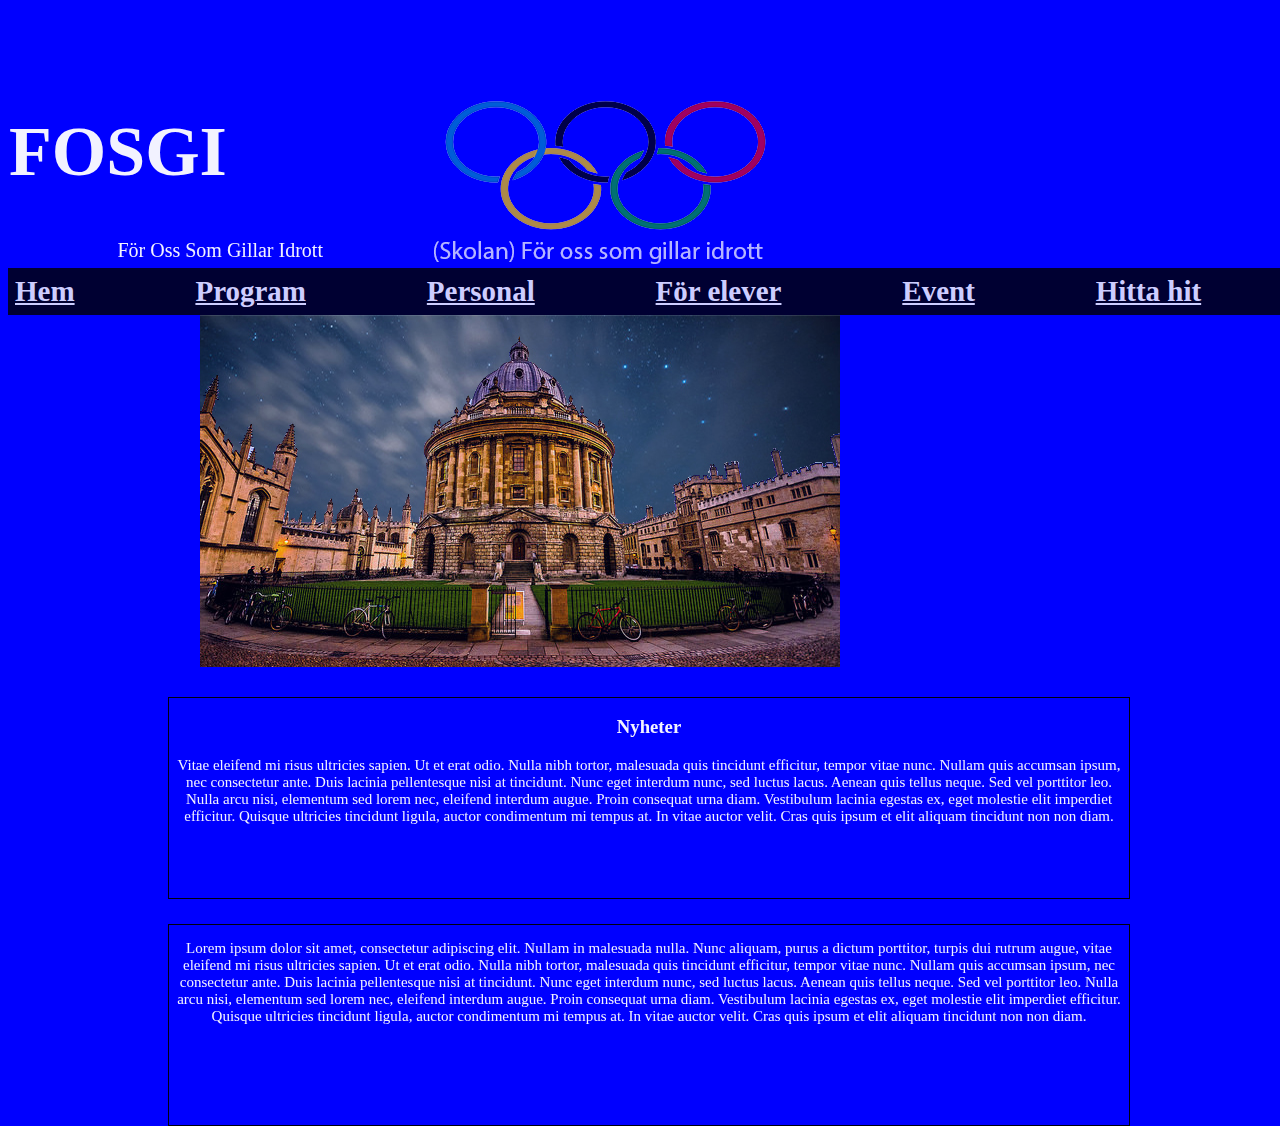
<file: site/index.html>
<!DOCTYPE html>
<html>
<head lang="en">
    <meta charset="UTF-8">
    <title>FOSGI Gymnasium</title>
    <link rel="stylesheet" href="css/style.css" type="text/css"/>
</head>
<body>
<div id="namn">
    <h1>FOSGI</h1>
    <p>För Oss Som Gillar Idrott</p>
</div>
<div id="logo">
    <img src="img/Logga.png" alt=""/>
</div>

<div id="menu">
    <table>
        <th class="button" id="menyn0"><a href="index.html">Hem</a></th>
        <th class="button" id="menyn1"><a href="Program.html">Program</a></th>
        <th class="button" id="menyn1"><a href="Personal.html">Personal</a></th>
        <th class="button" id="menyn1"><a href="Förelever.html">För elever</a></th>
        <th class="button" id="menyn1"><a href="Event.html">Event</a></th>
        <th class="button" id="menyn1"><a href="Hittahit.html">Hitta hit</a></th>
    </table>
</div>
<div id="bilden">
    <img src="img/forsokbild.jpg">
</div>
<div id="bilden_mini">
    <img src="img/forsokbild_mini.jpg">
</div>
<div class="hem">
    <table>
        <h3>Nyheter</h3>
        <p>Vitae eleifend mi risus ultricies sapien. Ut et erat odio. Nulla nibh tortor, malesuada quis tincidunt efficitur, tempor vitae nunc. Nullam quis accumsan ipsum, nec consectetur ante. Duis lacinia pellentesque nisi at tincidunt. Nunc eget interdum nunc, sed luctus lacus. Aenean quis tellus neque. Sed vel porttitor leo. Nulla arcu nisi, elementum sed lorem nec, eleifend interdum augue. Proin consequat urna diam. Vestibulum lacinia egestas ex, eget molestie elit imperdiet efficitur. Quisque ultricies tincidunt ligula, auctor condimentum mi tempus at. In vitae auctor velit. Cras quis ipsum et elit aliquam tincidunt non non diam.</p>
    </table>
</div>
<div class="hem">
    <table>
        <p>Lorem ipsum dolor sit amet, consectetur adipiscing elit. Nullam in malesuada nulla. Nunc aliquam, purus a dictum porttitor, turpis dui rutrum augue, vitae eleifend mi risus ultricies sapien. Ut et erat odio. Nulla nibh tortor, malesuada quis tincidunt efficitur, tempor vitae nunc. Nullam quis accumsan ipsum, nec consectetur ante. Duis lacinia pellentesque nisi at tincidunt. Nunc eget interdum nunc, sed luctus lacus. Aenean quis tellus neque. Sed vel porttitor leo. Nulla arcu nisi, elementum sed lorem nec, eleifend interdum augue. Proin consequat urna diam. Vestibulum lacinia egestas ex, eget molestie elit imperdiet efficitur. Quisque ultricies tincidunt ligula, auctor condimentum mi tempus at. In vitae auctor velit. Cras quis ipsum et elit aliquam tincidunt non non diam.</p>
    </table>
</div>
</body>
</html>
</file>
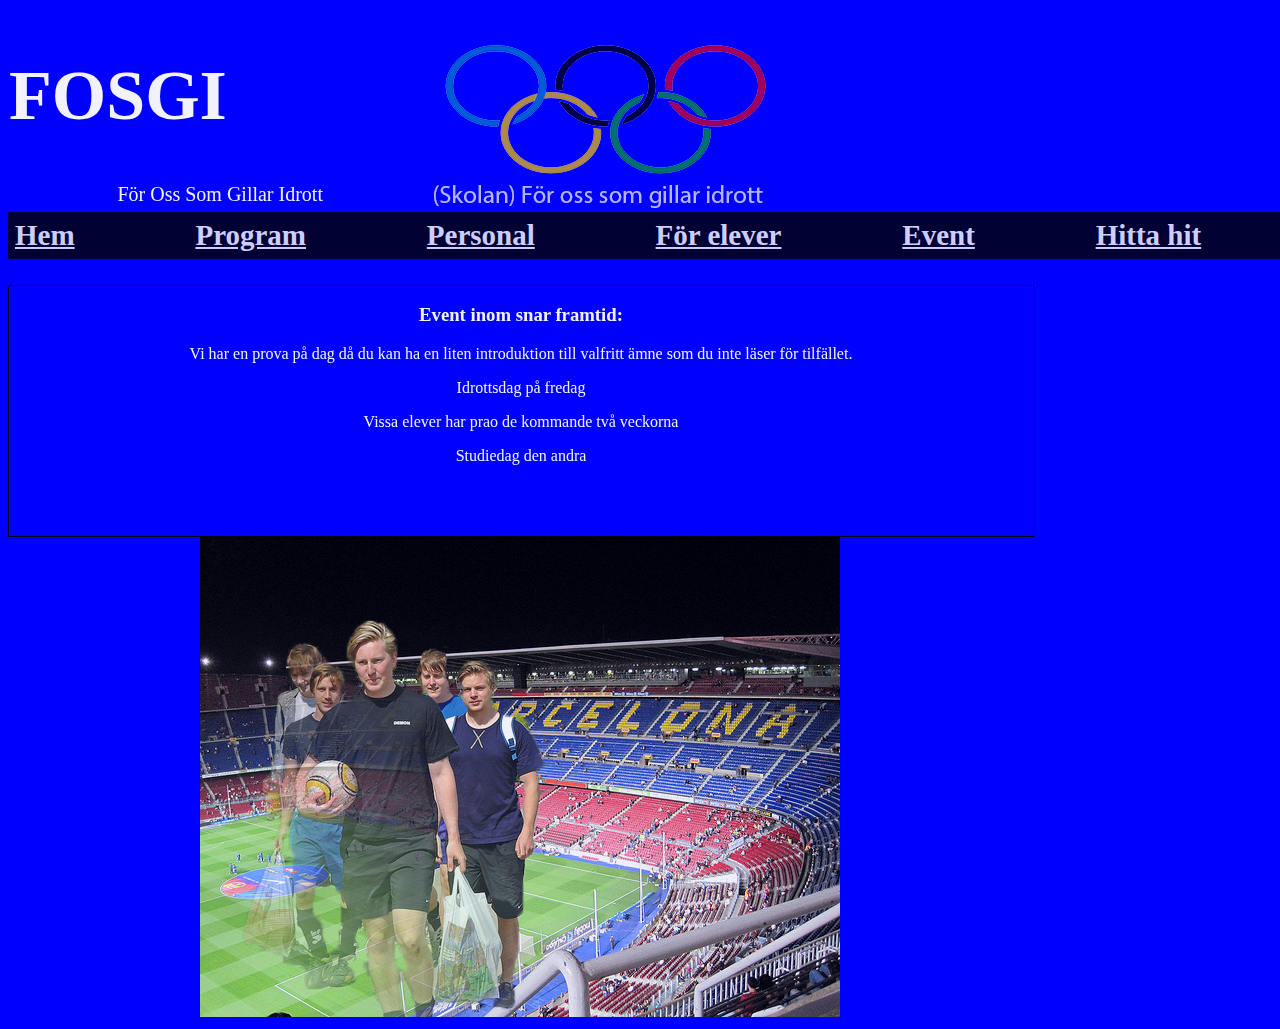
<file: site/Event.html>
<!DOCTYPE html>
<html>
<head lang="en">
    <meta charset="UTF-8">
    <title>FOSGI Gymnasium</title>
    <link rel="stylesheet" href="css/style.css" type="text/css"/>
</head>
<body>
<div id="namn">
    <h1>FOSGI</h1>
    <p>För Oss Som Gillar Idrott</p>
</div>
<div id="logo">
    <img src="img/Logga.png" alt=""/>
</div>

<div id="menu">
    <table>
        <th class="button" id="menyn0"><a href="index.html">Hem</a></th>
        <th class="button" id="menyn1"><a href="Program.html">Program</a></th>
        <th class="button" id="menyn1"><a href="Personal.html">Personal</a></th>
        <th class="button" id="menyn1"><a href="Förelever.html">För elever</a></th>
        <th class="button" id="menyn1"><a href="Event.html">Event</a></th>
        <th class="button" id="menyn1"><a href="Hittahit.html">Hitta hit</a></th>
    </table>
</div>
<div id="event">
    <table>
        <h3>Event inom snar framtid:</h3>
        <p>Vi har en prova på dag då du kan ha en liten introduktion till valfritt ämne som du inte läser för tilfället.</p>
        <p>Idrottsdag på fredag</p>
        <p>Vissa elever har prao de kommande två veckorna</p>
        <p>Studiedag den andra</p>
    </table>
</div>
<div id="event_bild">
    <img src="img/overtoning_test.jpg">
</div>
<div id="event_bild_mini">
    <img src="img/overtoning_test_mini.jpg">
</div>
</body>
</html>
</file>
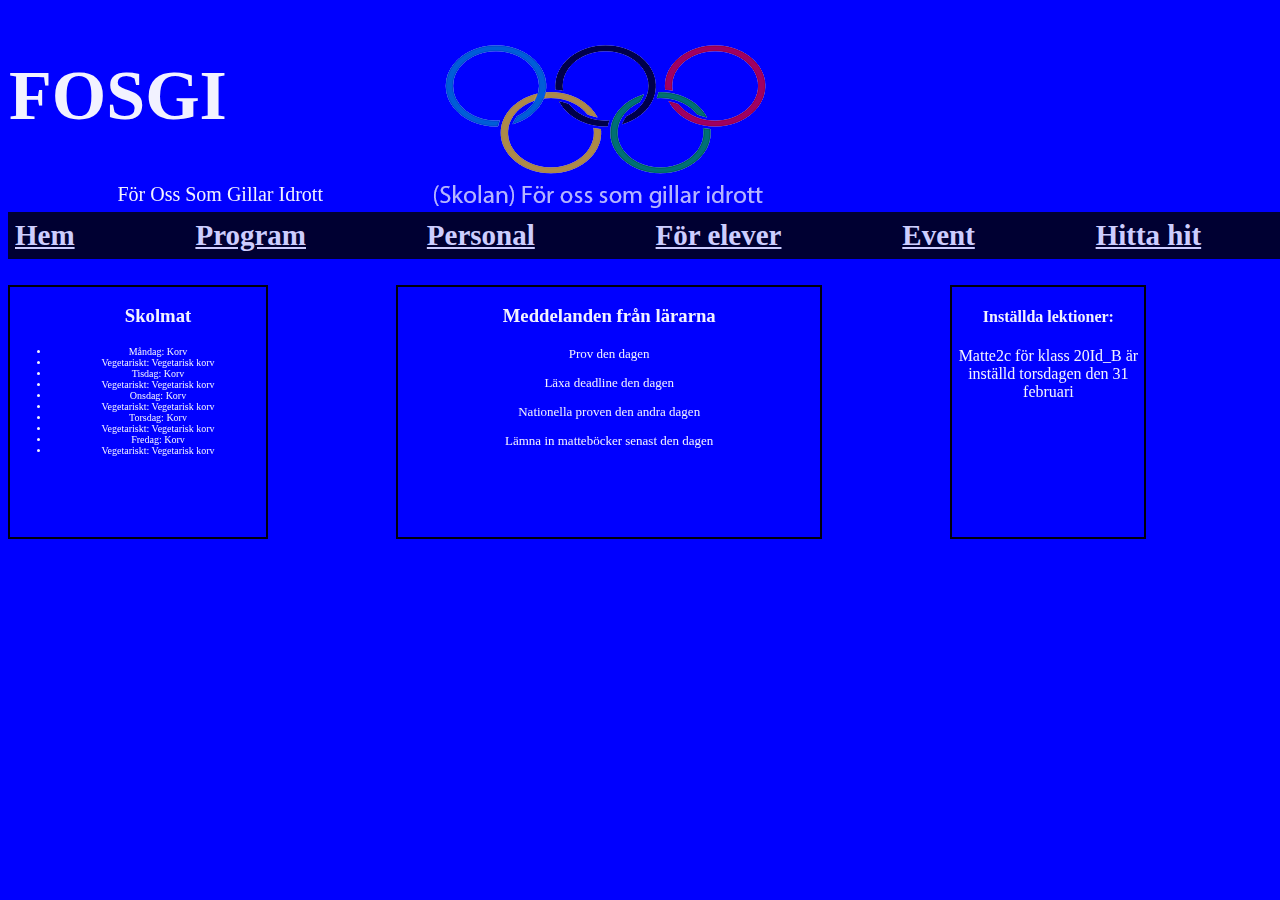
<file: site/Förelever.html>
<!DOCTYPE html>
<html>
<head lang="en">
    <meta charset="UTF-8">
    <title>FOSGI Gymnasium</title>
    <link rel="stylesheet" href="css/style.css" type="text/css"/>
</head>
<body>
<div id="namn">
    <h1>FOSGI</h1>
    <p>För Oss Som Gillar Idrott</p>
</div>
<div id="logo">
    <img src="img/Logga.png" alt=""/>
</div>

<div id="menu">
    <table>
        <th class="button" id="menyn0"><a href="index.html">Hem</a></th>
        <th class="button" id="menyn1"><a href="Program.html">Program</a></th>
        <th class="button" id="menyn1"><a href="Personal.html">Personal</a></th>
        <th class="button" id="menyn1"><a href="Förelever.html">För elever</a></th>
        <th class="button" id="menyn1"><a href="Event.html">Event</a></th>
        <th class="button" id="menyn1"><a href="Hittahit.html">Hitta hit</a></th>
    </table>
</div>
<div id="skolmat">
     <ul>
         <h3>Skolmat</h3>
         <li>Måndag: Korv</li>
         <li>Vegetariskt: Vegetarisk korv</li>
         <li>Tisdag: Korv</li>
         <li>Vegetariskt: Vegetarisk korv</li>
         <li>Onsdag: Korv</li>
         <li>Vegetariskt: Vegetarisk korv</li>
         <li>Torsdag: Korv</li>
         <li>Vegetariskt: Vegetarisk korv</li>
         <li>Fredag: Korv</li>
         <li>Vegetariskt: Vegetarisk korv</li>
     </ul>
</div>
<div id="meddelanden">
    <h3>Meddelanden från lärarna</h3>
    <p>Prov den dagen</p>
    <p>Läxa deadline den dagen</p>
    <p>Nationella proven den andra dagen</p>
    <p>Lämna in matteböcker senast den dagen</p>
</div>
<div id="installda_lektioner">
    <h4>Inställda lektioner:</h4>
    <p>Matte2c för klass 20Id_B är inställd torsdagen den 31 februari</p>
</div>
</body>
</html>
</file>
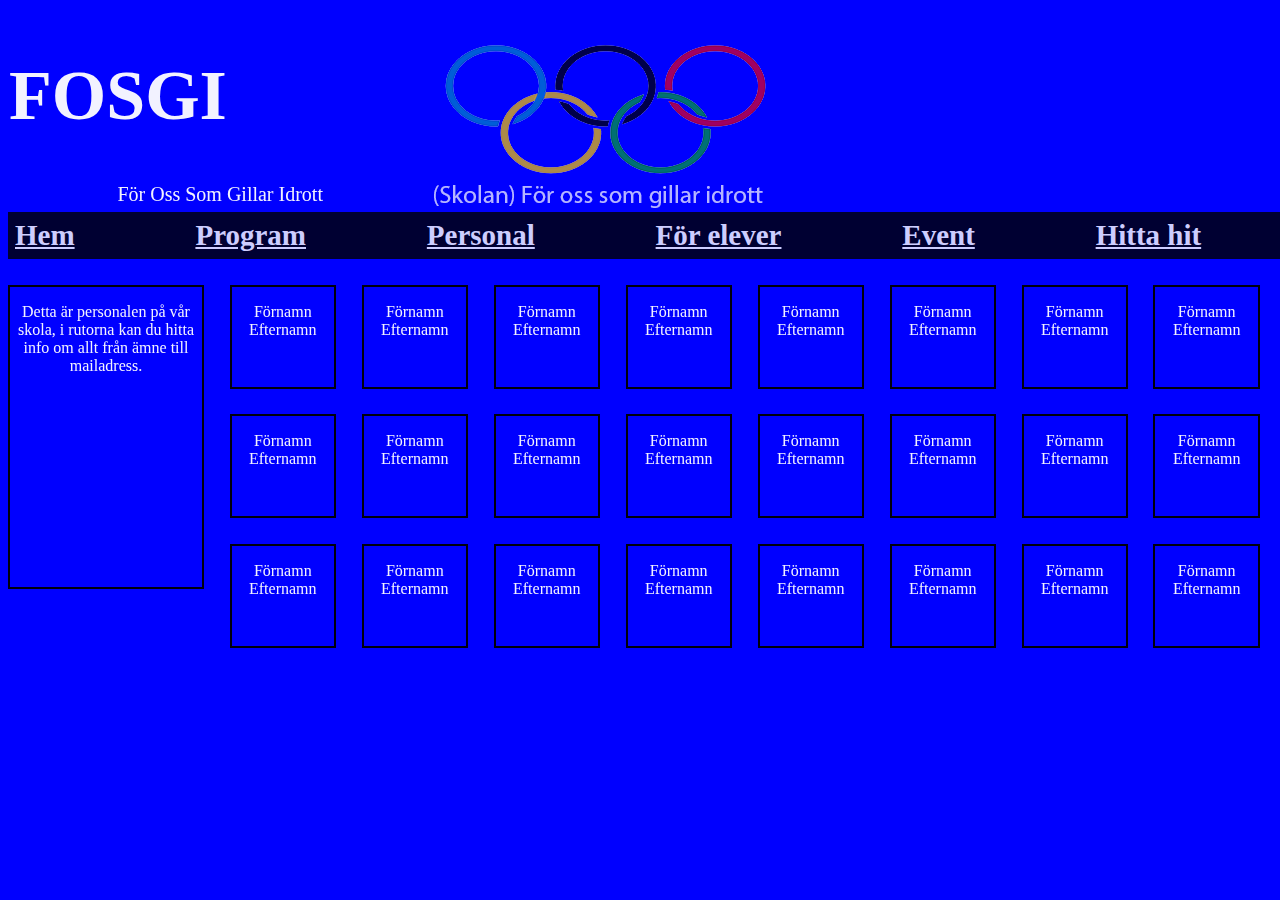
<file: site/Personal.html>
<!DOCTYPE html>
<html>
<head lang="en">
    <meta charset="UTF-8">
    <title>FOSGI Gymnasium</title>
    <link rel="stylesheet" href="css/style.css" type="text/css"/>
</head>
<body>
<div id="namn">
    <h1>FOSGI</h1>
    <p>För Oss Som Gillar Idrott</p>
</div>
<div id="logo">
    <img src="img/Logga.png" alt=""/>
</div>

<div id="menu">
    <table>
        <th class="button" id="menyn0"><a href="index.html">Hem</a></th>
        <th class="button" id="menyn1"><a href="Program.html">Program</a></th>
        <th class="button" id="menyn1"><a href="Personal.html">Personal</a></th>
        <th class="button" id="menyn1"><a href="Förelever.html">För elever</a></th>
        <th class="button" id="menyn1"><a href="Event.html">Event</a></th>
        <th class="button" id="menyn1"><a href="Hittahit.html">Hitta hit</a></th>
    </table>
</div>
<div id="personal">
    <table>
        <p>Detta är personalen på vår skola, i rutorna kan du hitta info om allt från ämne till mailadress.</p>
    </table>
</div>
<div class="personal_rutor">
    <p>Förnamn Efternamn</p>
</div>
<div class="personal_rutor">
    <p>Förnamn Efternamn</p>
</div>
<div class="personal_rutor">
    <p>Förnamn Efternamn</p>
</div>
<div class="personal_rutor">
    <p>Förnamn Efternamn</p>
</div>
<div class="personal_rutor">
    <p>Förnamn Efternamn</p>
</div>
<div class="personal_rutor">
    <p>Förnamn Efternamn</p>
</div>
<div class="personal_rutor">
    <p>Förnamn Efternamn</p>
</div>
<div class="personal_rutor">
    <p>Förnamn Efternamn</p>
</div>
<div class="personal_rutor">
    <p>Förnamn Efternamn</p>
</div>
<div class="personal_rutor">
    <p>Förnamn Efternamn</p>
</div>
<div class="personal_rutor">
    <p>Förnamn Efternamn</p>
</div>
<div class="personal_rutor">
    <p>Förnamn Efternamn</p>
</div>
<div class="personal_rutor">
    <p>Förnamn Efternamn</p>
</div>
<div class="personal_rutor">
    <p>Förnamn Efternamn</p>
</div>
<div class="personal_rutor">
    <p>Förnamn Efternamn</p>
</div>
<div class="personal_rutor">
    <p>Förnamn Efternamn</p>
</div>
<div class="personal_rutor">
    <p>Förnamn Efternamn</p>
</div>
<div class="personal_rutor">
    <p>Förnamn Efternamn</p>
</div>
<div class="personal_rutor">
    <p>Förnamn Efternamn</p>
</div>
<div class="personal_rutor">
    <p>Förnamn Efternamn</p>
</div>
<div class="personal_rutor">
    <p>Förnamn Efternamn</p>
</div>
<div class="personal_rutor">
    <p>Förnamn Efternamn</p>
</div>
<div class="personal_rutor">
    <p>Förnamn Efternamn</p>
</div>
<div class="personal_rutor">
    <p>Förnamn Efternamn</p>
</div>
</body>
</html>
</file>
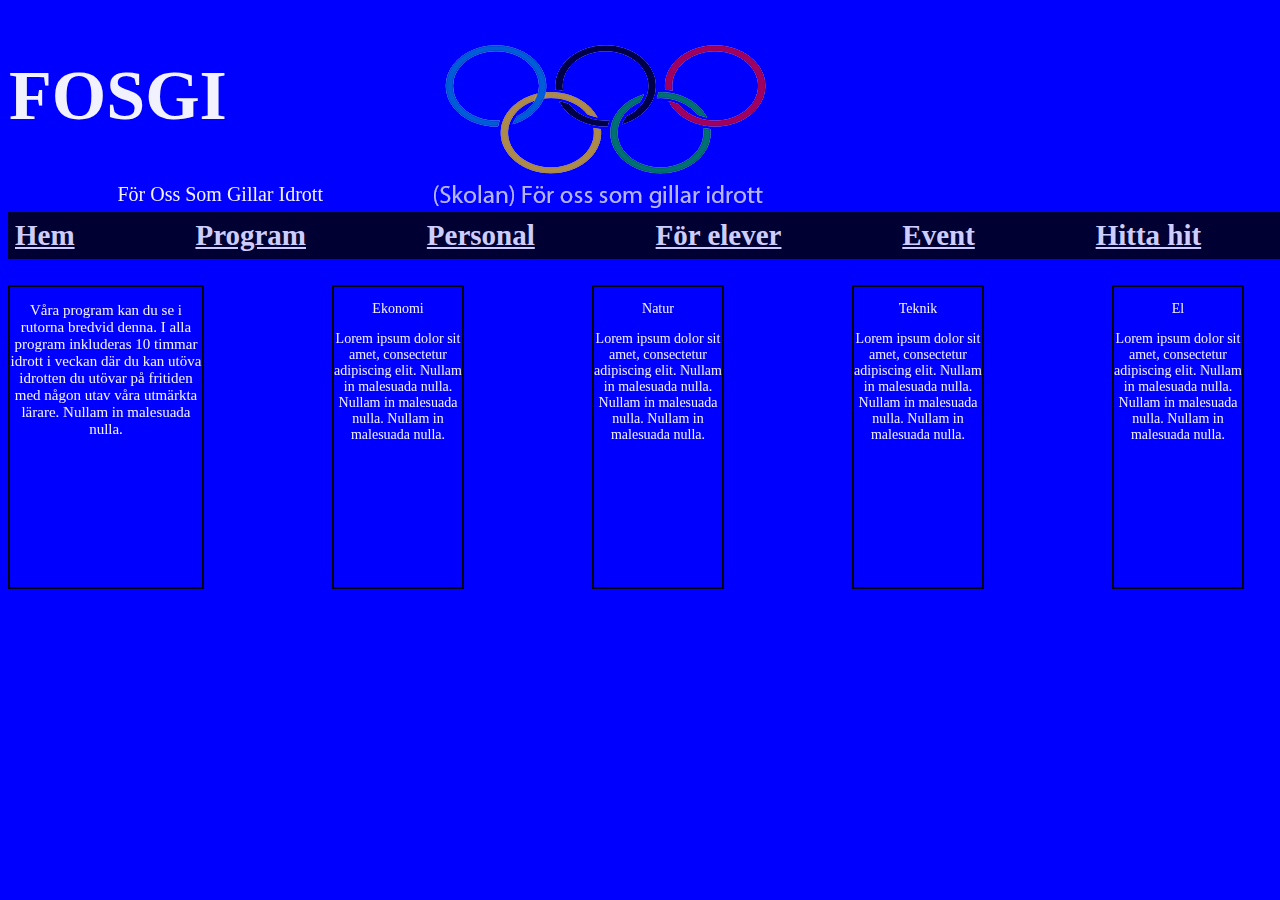
<file: site/Program.html>
<!DOCTYPE html>
<html>
<head lang="en">
    <meta charset="UTF-8">
    <title>FOSGI Gymnasium</title>
    <link rel="stylesheet" href="css/style.css" type="text/css"/>
</head>
<body>
<div id="namn">
    <h1>FOSGI</h1>
    <p>För Oss Som Gillar Idrott</p>
</div>
<div id="logo">
    <img src="img/Logga.png" alt=""/>
</div>

<div id="menu">
    <table>
        <th class="button" id="menyn0"><a href="index.html">Hem</a></th>
        <th class="button" id="menyn1"><a href="Program.html">Program</a></th>
        <th class="button" id="menyn1"><a href="Personal.html">Personal</a></th>
        <th class="button" id="menyn1"><a href="Förelever.html">För elever</a></th>
        <th class="button" id="menyn1"><a href="Event.html">Event</a></th>
        <th class="button" id="menyn1"><a href="Hittahit.html">Hitta hit</a></th>
    </table>
</div>
<div id="program">
    <table>
        <p>Våra program kan du se i rutorna bredvid denna. I alla program inkluderas 10 timmar idrott i veckan där du kan utöva idrotten du utövar på fritiden med någon utav våra utmärkta lärare. Nullam in malesuada nulla.</p>
    </table>
</div>
<div class="program">
    <p>Ekonomi</p>
    <p>Lorem ipsum dolor sit amet, consectetur adipiscing elit. Nullam in malesuada nulla. Nullam in malesuada nulla. Nullam in malesuada nulla.</p>
</div>
<div class="program">
    <p>Natur</p>
    <p>Lorem ipsum dolor sit amet, consectetur adipiscing elit. Nullam in malesuada nulla. Nullam in malesuada nulla. Nullam in malesuada nulla.</p>
</div>
<div class="program">
    <p>Teknik</p>
    <p>Lorem ipsum dolor sit amet, consectetur adipiscing elit. Nullam in malesuada nulla. Nullam in malesuada nulla. Nullam in malesuada nulla.</p>
</div>
<div class="program">
    <p>El</p>
    <p>Lorem ipsum dolor sit amet, consectetur adipiscing elit. Nullam in malesuada nulla. Nullam in malesuada nulla. Nullam in malesuada nulla.</p>
</div>
</body>
</html>
</file>
<file: site/css/style.css>
#logo {
    float:left;
    height:44%;
    width: 27%;
    opacity:0.75;
}
body {
    width: 100%;
    height: 100%;
    background-color:blue;
    opacity:0.95;
}
#menu {
    float:left;
    height:9.8%;
    width:100%;
    background-color:black;
    opacity:0.85;
    border-style:solid;
    border-width:2px;
}
#menu table {
    text-align:center;
    width:100%;
}
#event_bild {
    margin-left:15%;
}
#event_bild_mini {
    display:none;
}
#menyn0 {
    font-size:29px;
    float:left;
    border-width:2px;
    border-style:solid;
}
#menyn1 {
    font-size:29px;
    margin-left:9%;
    float:left;
    border-width:2px;
    border-style:solid;
}
#menu a {
    color:white;
}
.hem {
    width:75%;
    height:200px;
    border:1px solid #000;
    float:left;
    margin-top:2%;
    margin-left: 12.5%;
}

#namn {
    float:left;
    width:33%;
    height:80px;
    border:1px solid blue;
}
#namn h1 {
    color:white;
    font-size:70px;
}
#namn p {
    color:white;
    font-size:20px;
}
#bilden {
    margin-top:5%;
    margin-left:15%;
}
#bilden_mini {
    display:none;
}
.hem th {
    color:white;
    margin-left:auto;
}
.hem p {
    font-size:15px;
}
#program {
    margin-top:2%;
    width:15%;
    height:300px;
    border:2px solid black;
    float:left;
}
#program p {
    font-size:15px;
}
.program {
    margin-top:2%;
    width:10%;
    height:300px;
    border:2px solid black;
    float:left;
    margin-left:10%;
}
.program p {
    color:white;
    font-size:14px;
}
#personal {
    width:15%;
    height:300px;
    border:2px solid black;
    float:left;
    margin-top:2%;
}
#personal p {
    color:white;
}
.personal_rutor {
    width:8%;
    height:100px;
    border:2px solid black;
    float:left;
    margin-left:2%;
    margin-top:2%;
}
#skolmat {
    width:20%;
    height:250px;
    border:2px solid black;
    float:left;
    margin-top:2%;
}
#skolmat li {
    font-size:10px;
}
#event {
    width:80%;
    height:250px;
    border:1px solid #000;
    float:left;
    margin-top:2%;
}
body h3, p, li, h4{
    color:white;
    text-align:center;
}
#meddelanden {
    width:33%;
    height:250px;
    border:2px solid black;
    float:left;
    margin-left:10%;
    margin-top:2%;
    text-align:center;
}
#meddelanden p {
    text-align:center;
    font-size:13px;
}
#installda_lektioner {
    width: 15%;
    height: 250px;
    border: 2px solid black;
    float: left;
    margin-left: 10%;
    margin-top: 2%;
}
#hitta_hit {
    float:left;
}
#hitta_hit p {
    color:white;
}
#googleMap {
    margin-top:5%;
    float:left;
    width:80%;
    height:350px;
}

@media screen and (max-width: 773px) {
    #bilden {
    margin-left:50px;
}
    #event_bild {
        margin-left:50px;
    }

}

@media screen and (max-width: 700px) {
    #logo {
        float:left;
        height:10%;
        width: 20%;
        opacity:0.75;
    }
    #menu {
        float:left;
        height:9.8%;
        width:100%;
        background-color:black;
        opacity:0.85;
        border-style:solid;
        border-width:2px;
    }
    #menu table {
        width:100%;
    }
    #menyn1 {
        font-size:14px;
        margin-left:10%;
        float:left;
        border-width:2px;
        border-style:solid;
    }
    #menyn0 {
        font-size:14px;
        float:left;
        border-width:2px;
        border-style:solid;
    }
    #namn h1 {
        color:white;
        font-size:35px;
    }
    #namn p {
        color:white;
        font-size:15px;
    }
    .hem p {
        font-size:9px;
    }
    .hem {
        width:75%;
        height:150px;
        border:1px solid #000;
        float:left;
        margin-top:2%;
        margin-left: 12.5%;
    }
    .program {
        width:10%;
        height:250px;
        border:2px solid black;
        float:left;
        margin-left:10%;
    }
    .program p {
        font-size:10px;
    }
    #program p {
        font-size:10px;
    }
    .personal_rutor p {
        font-size:9px;
        color:white;
    }
    .personal_rutor {
        width:15%;
        height:15%;
    }
    #personal {
        width:15%;
        height:25%;
    }
    #personal p {
        font-size:10px;
        color:white;
    }
    #skolmat li {
        font-size:8px;
    }
    #skolmat h3 {
        font-size:12px;
    }
    #meddelanden h3 {
        font-size:12px;
    }
    #installda_lektioner h4 {
        font-size:12px;
    }
    #installda_lektioner p {
        font-size:11px;
    }
    #bilden {
        display:none;
    }
    #bilden_mini {
        display:initial;
        margin-left:25%;
    }
    #event_bild {
        display:none;
    }
    #event_bild_mini {
        float:left;
        display:initial;
        margin-left:25px;
    }
}
</file>
